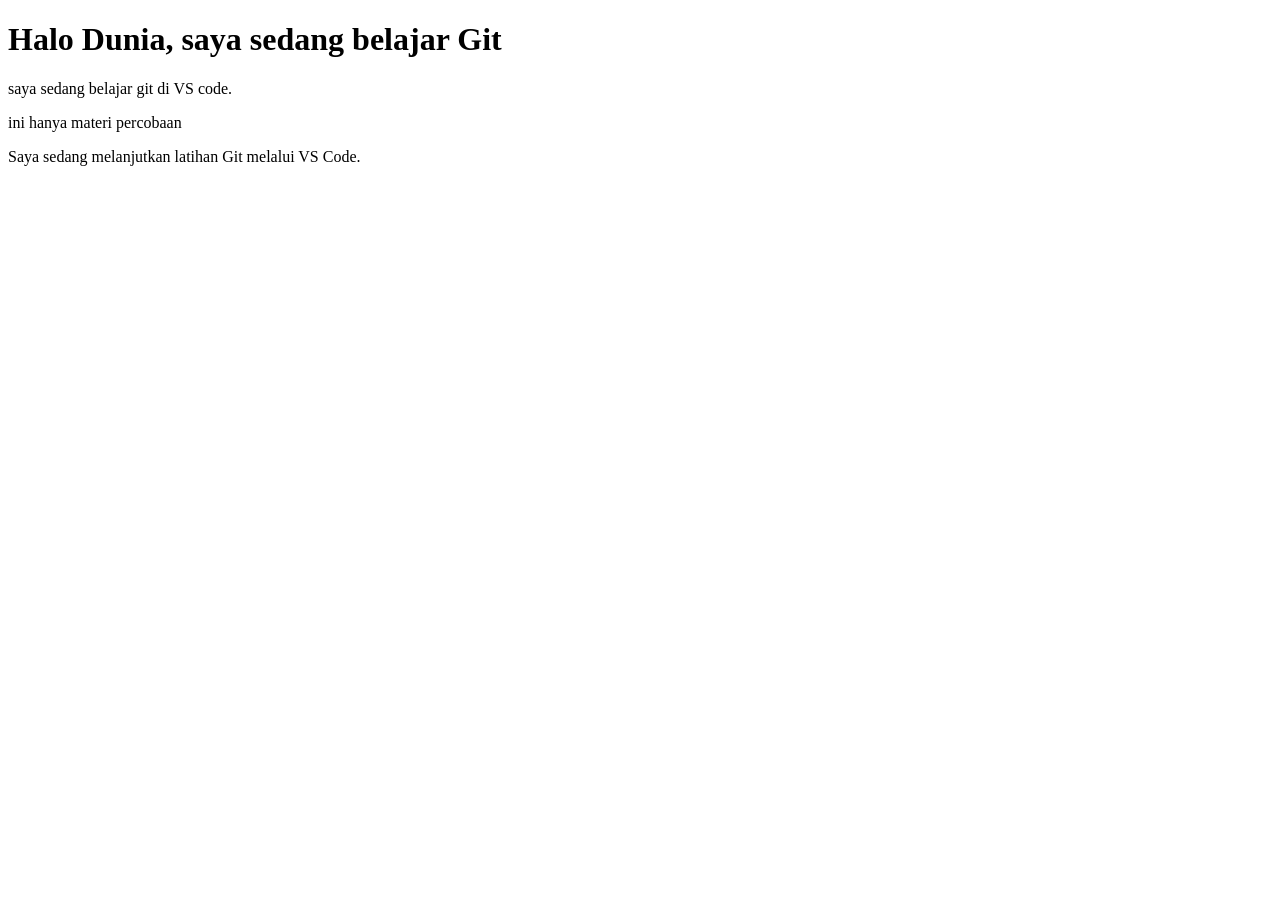
<file: index.html>
<!DOCTYPE html>
<html>
<head>
    <title>Belajar Git</title>
</head>
<body>
    <h1>Halo Dunia, saya sedang belajar Git</h1>
    <p>saya sedang belajar git di VS code.</p>
    <p>ini hanya materi percobaan</p>
    <p>Saya sedang melanjutkan latihan Git melalui VS Code.</p>
</body>
</html>
</file>
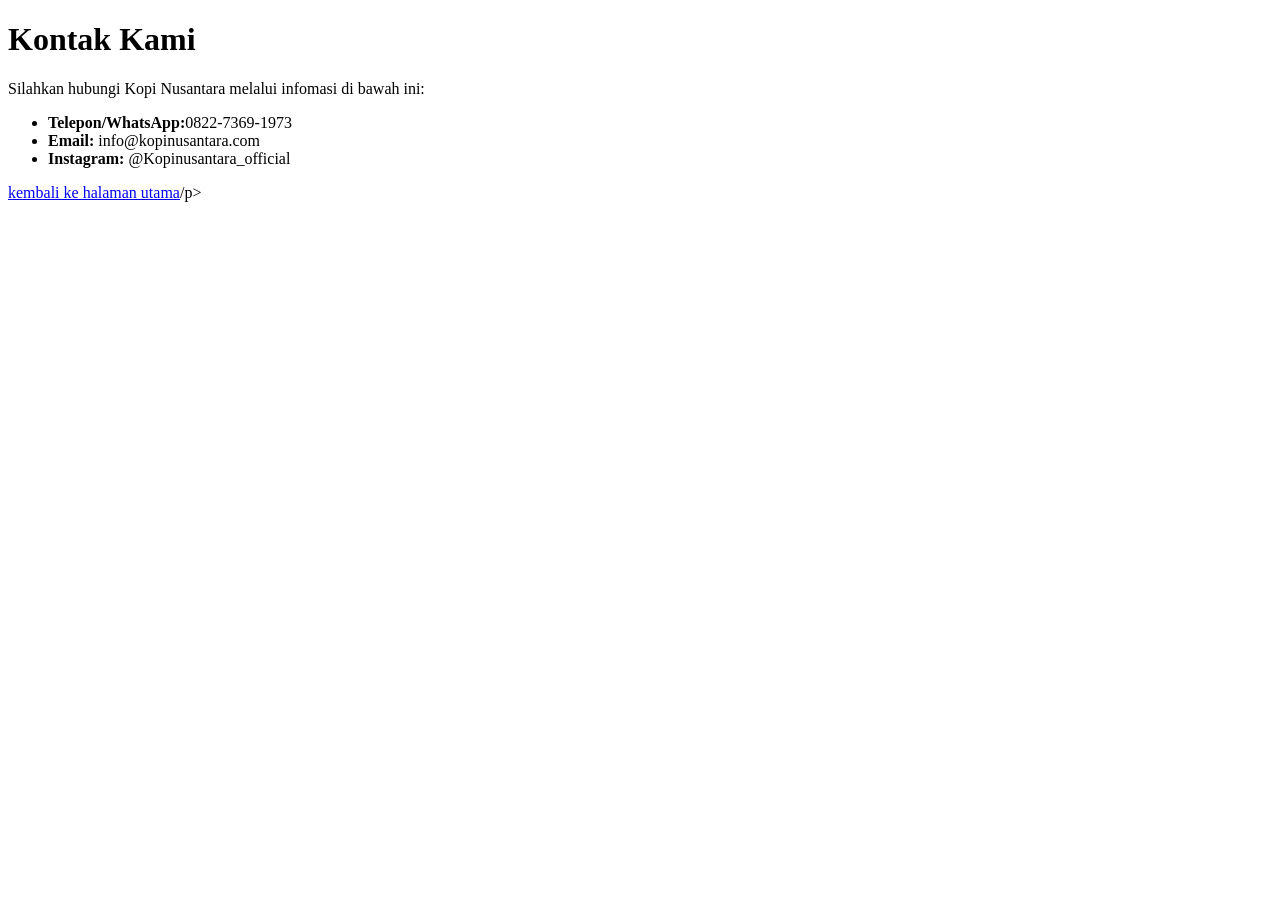
<file: contact.html>
<!DOCTYPE html>
<html lang="id">
<head>
    <meta charset="UTF-8">
    <meta name="viewport" content="width=device-width, initial-scale=1.0">
    <title>kontak - Kopi Nusantara</title>
    <link rel="stylesheet" href="style.css">   
</head>   
<body>
     <h1>Kontak Kami</h1>
     <p>Silahkan hubungi Kopi Nusantara melalui infomasi di bawah ini:</p>
     
     <ul>
        <li><strong>Telepon/WhatsApp:</strong>0822-7369-1973</li>
        <li><strong> Email:</strong> info@kopinusantara.com</li>
        <li><strong>Instagram:</strong> @Kopinusantara_official</li>
     </ul>

     <p><a href="index.html"> kembali ke halaman utama</a>/p>
</body>
</html>
</file>
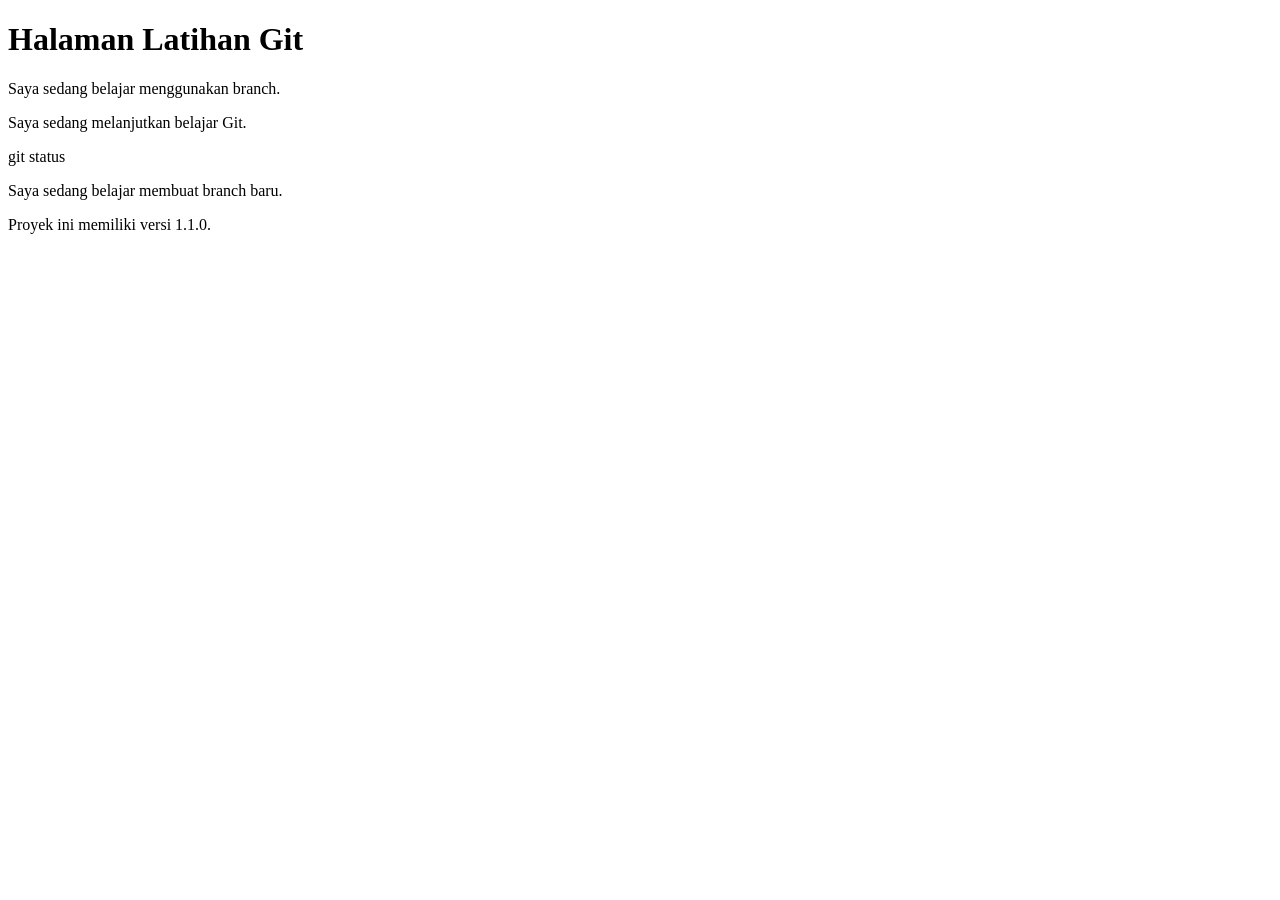
<file: latihan.html>
<!DOCTYPE html>
<html>
<head>
    <title>Halaman Latihan</title>
</head>
<body>
    <h1>Halaman Latihan Git</h1>
    <p>Saya sedang belajar menggunakan branch.</p>
    <p>Saya sedang melanjutkan belajar Git.</p>git status
    <p>Saya sedang belajar membuat branch baru.</p>
    <p>Proyek ini memiliki versi 1.1.0.</p>
</body>
</html>
</file>
<file: style.css>
body {
    backround-color: #D2B48C;
}
</file>
